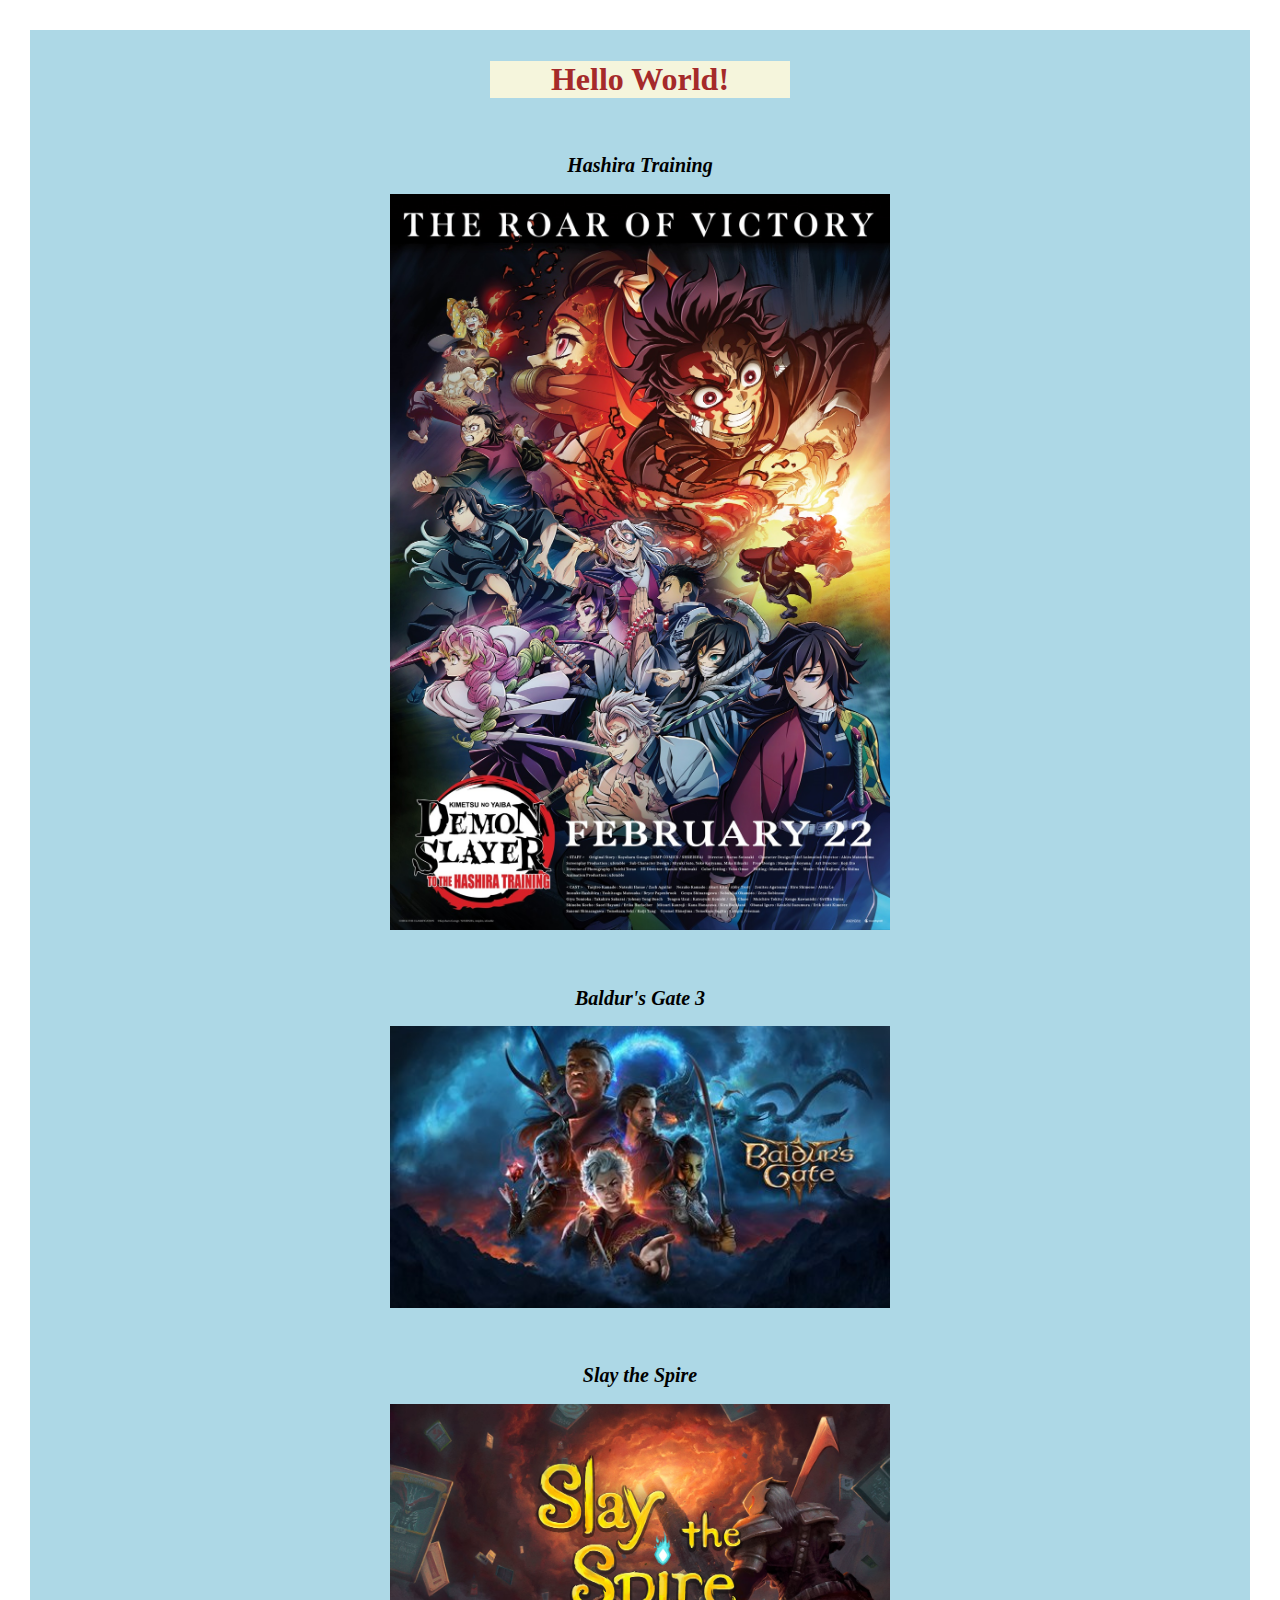
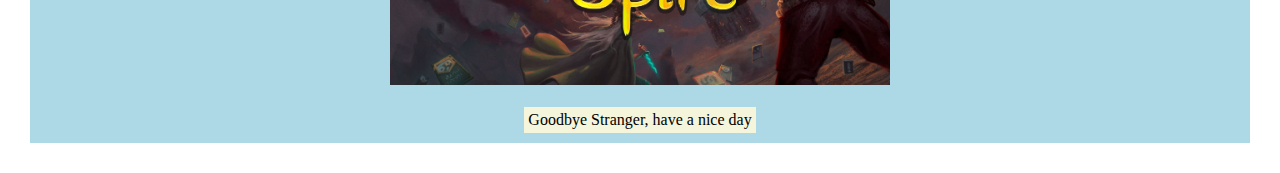
<file: index.html>
<!DOCTYPE html>
<html>
    <head>
        <title>Hello World!</title>
        <link rel="stylesheet" href="bluestyle.css">
    </head>

    <body>

        <div class="container">
            <div class="main-title">
                <h1>Hello World!</h1>
            </div>

        <br>

            <h2 class="title">
                <em>Hashira Training</em>
            </h2>

            <div class="image">
                <img src="hashira.jpg" alt="Hashira Training Poster" >
            </div>

        <br>
        <br>

            <h2 class="title">
                <em>Baldur's Gate 3</em>
            </h2>

            <div class ="image">
                <a href="baldurs.html">
                    <img src="baldurs.jpeg" alt="Baldurs Gate 3" >
                </a>
            </div>

        <br>
        <br>

            <h2 class="title">
                <em>Slay the Spire</em>
            </h2>

            <div class ="image">
                <a href="slay.html">
                    <img src="spire.avif" alt="Slay the Spire" >
                </a>
            </div>

            <br>

            <p>Goodbye Stranger, have a nice day</p>
        </div>

    </body>
</html>
</file>
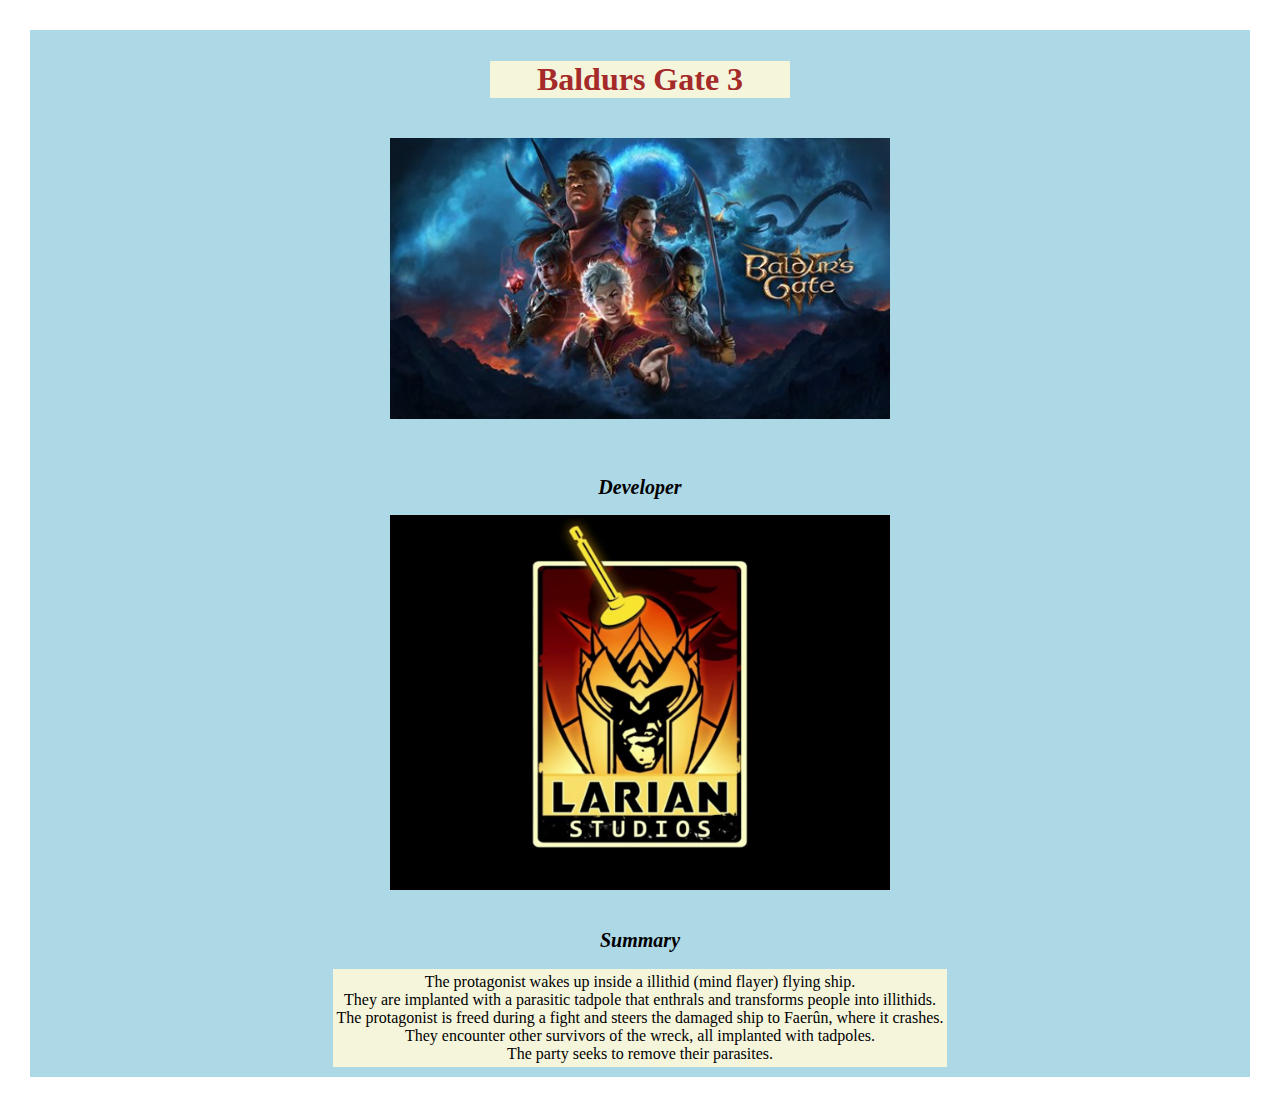
<file: baldurs.html>
<!DOCTYPE html>
<html>
    <head>
        <title>Baldurs Gate 3!</title>
        <link rel="stylesheet" href="bluestyle.css">
    </head>

    <body>

        <div class="container">
            <div class="main-title">
                <h1>Baldurs Gate 3</h1>
            </div>

        <br>

        <div class ="image">
            <img src="baldurs.jpeg" alt="Baldurs Gate 3" >
        </div>

        <br>
        <br>

        <h2 class="title">
            <em>Developer</em>
        </h2>

        <div class ="image">
            <img src="larian.jpg" alt="Larian logo" >
        </div>

        <br>

        <h2 class="title">
            <em>Summary</em>
        </h2>

        <p>
            The protagonist wakes up inside a illithid (mind flayer) flying ship. <br>
            They are implanted with a parasitic tadpole that enthrals and transforms people into illithids. <br>
            The protagonist is freed during a fight and steers the damaged ship to Faerûn, where it crashes. <br>
            They encounter other survivors of the wreck, all implanted with tadpoles. <br>
            The party seeks to remove their parasites.
        </p>
</div>

</body>
</html>
</file>
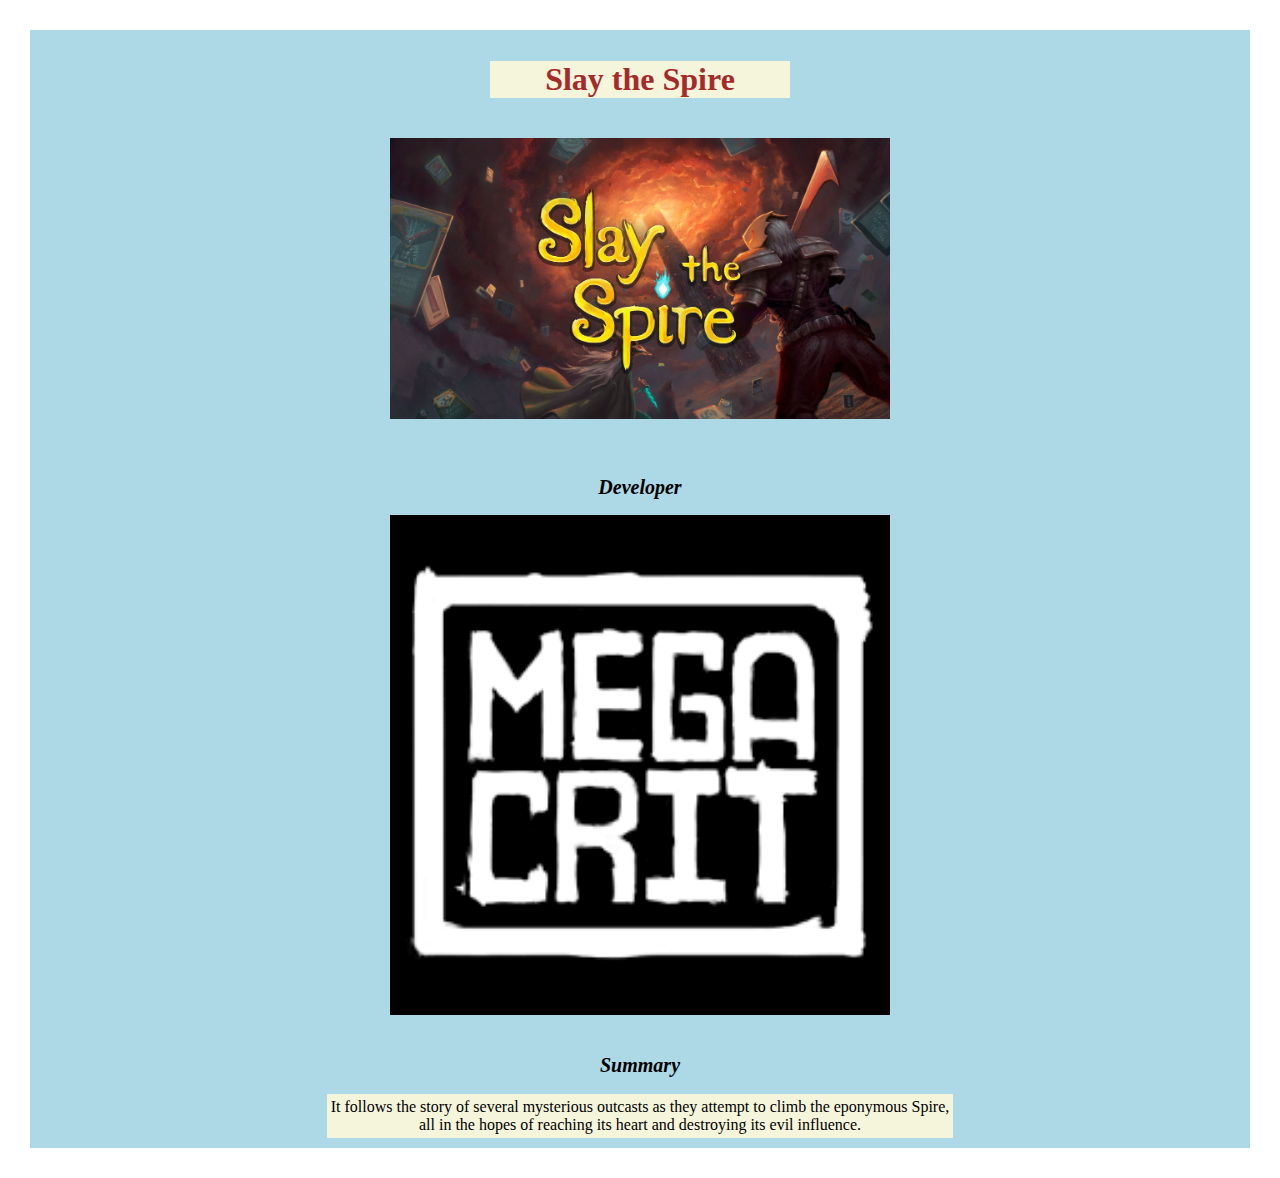
<file: slay.html>
<!DOCTYPE html>
<html>
    <head>
        <title>Slay the Spire!</title>
        <link rel="stylesheet" href="bluestyle.css">
    </head>

    <body>

        <div class="container">
            <div class="main-title">
                <h1>Slay the Spire</h1>
            </div>

        <br>

        <div class ="image">
            <img src="spire.avif" alt="Slay the Spire" >
        </div>

        <br>
        <br>

        <h2 class="title">
            <em>Developer</em>
        </h2>

        <div class ="image">
            <img src="megacrit.png" alt="Mega Crit logo" >
        </div>

        <br>

        <h2 class="title">
            <em>Summary</em>
        </h2>

        <p>
            It follows the story of several mysterious outcasts as they attempt to climb the eponymous Spire, <br>
            all in the hopes of reaching its heart and destroying its evil influence.
        </p>
</div>

</body>
</html>
</file>
<file: bluestyle.css>
body {
    margin: 30px;
}

.container {
    background-color: lightblue;
    padding: 10px;
}

p {
    text-align: center;
    background-color: beige;
    padding: 4px;
    margin: auto;
    width: fit-content;
}

h1 {
    text-align: center;
    color : brown;
    background-color: beige;
}

h2 {
    text-align: center;
}

.main-title {
    width: 300px;
    margin: auto;
}

.title {
    font-size: 20px;
    font-weight: bold;
}

.image {
    text-align: center;
}

img {
    width: 500px;
}
</file>
